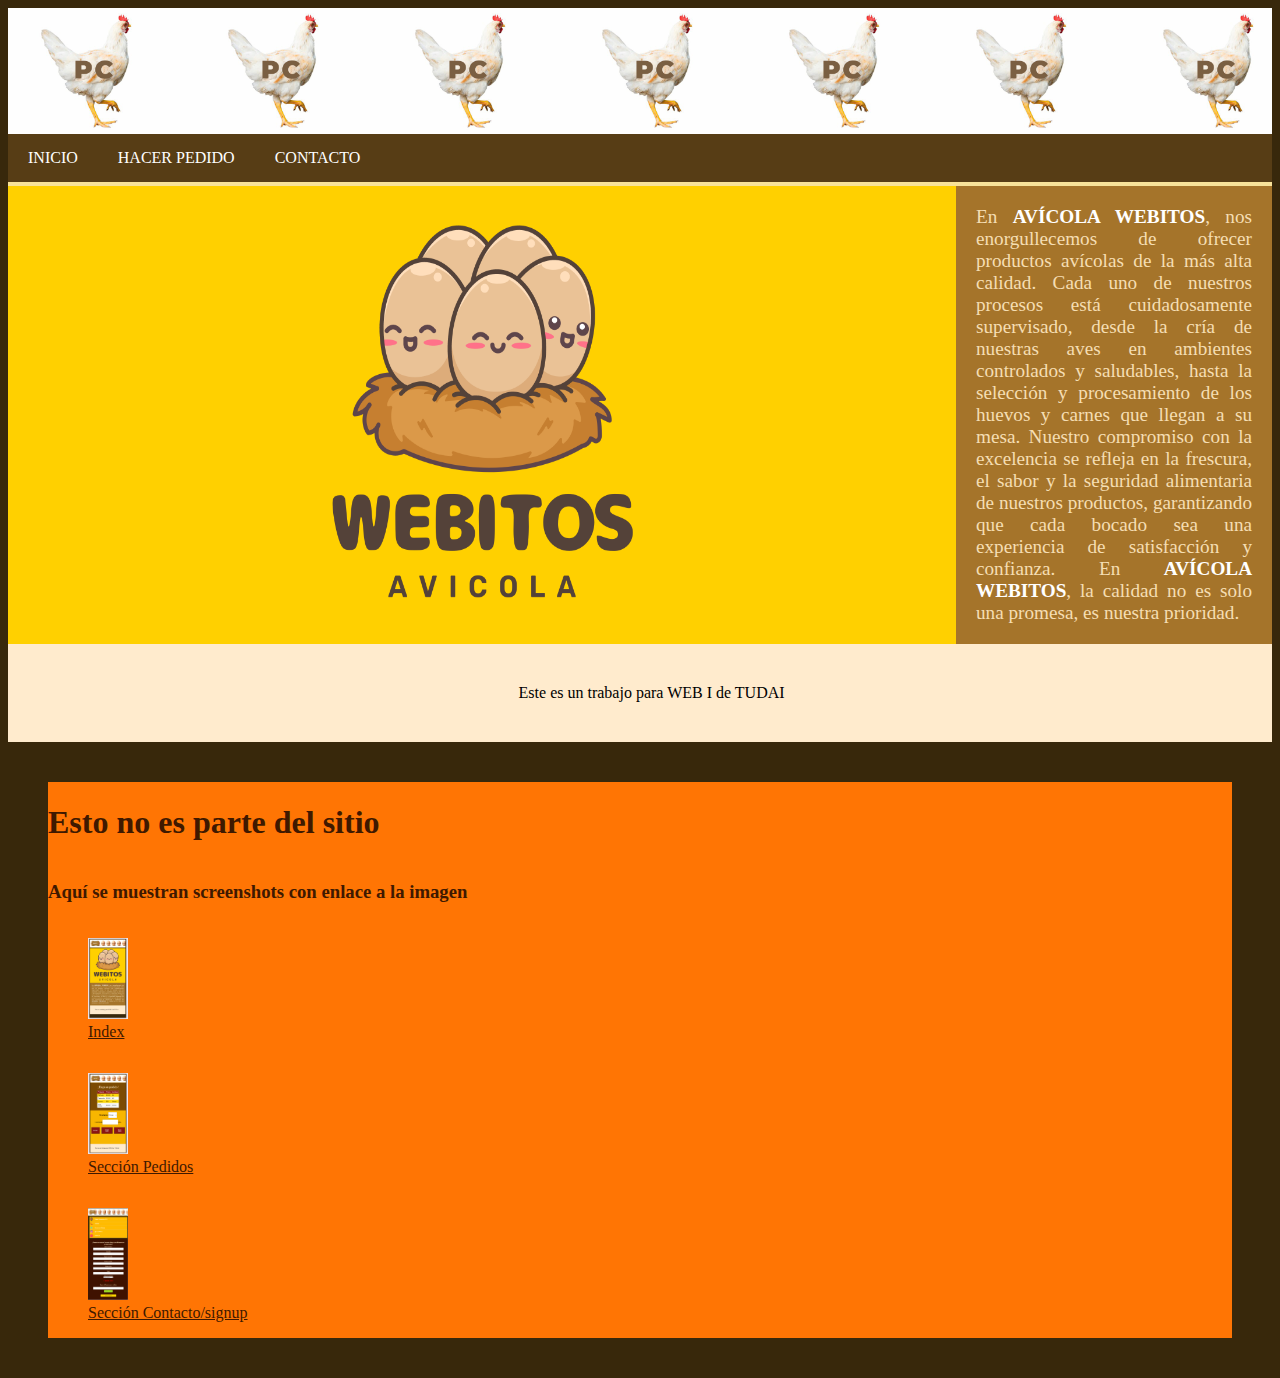
<file: index.html>
<!DOCTYPE html>
<html lang="en">

<head>
  <meta charset="UTF-8">
  <meta name="viewport" content="width=device-width, initial-scale=1.0">
  <link rel="stylesheet" href="style/style.css">
  <title>Document</title>
</head>

<body>
  <header>
    <div class="btn_menu"><a>MENÚ</a></div>
  </header>
  <nav class="menu">
    <ul class="navigation">
      <li><a href="index.html">Inicio</a></li>
      <li><a href="pedido.html">Hacer pedido</a></li>
      <li><a href="contacto.html">contacto</a></li>
    </ul>
  </nav>

  <div class="container">
    <main class="portada">
      <img src="imagenes/Logo.png" alt="">
    </main>
    <aside class="descripcionEmpresa">
      <p>En <span class="marcaEmpresa">Avícola Webitos</span>, nos enorgullecemos de ofrecer productos avícolas
        de la más alta calidad. Cada uno de nuestros procesos está cuidadosamente
        supervisado, desde la cría de nuestras aves en ambientes controlados y saludables,
        hasta la selección y procesamiento de los huevos y carnes que llegan a su mesa.
        Nuestro compromiso con la excelencia se refleja en la frescura, el sabor y la
        seguridad alimentaria de nuestros productos, garantizando que cada bocado sea una
        experiencia de satisfacción y confianza. En <span class="marcaEmpresa">Avícola Webitos</span>, la calidad
        no es solo una promesa, es nuestra prioridad.</p>
    </aside>
  </div>
  <footer>
    Este es un trabajo para WEB I de TUDAI
  </footer>

  <section class="screenShots">
    <h1>Esto no es parte del sitio</h1>
    <h3>Aquí se muestran screenshots con enlace a la imagen</h3>
    <figure>
        <img src="imagenes/Capturas sitio/Index.png" alt="">
        <figcaption>
          <a href="imagenes/Capturas sitio/Index.png">Index</a>
        </figcaption>
    </figure>
    <figure>
        <img src="imagenes/Capturas sitio/pedido.png" alt="">
        <figcaption>
          <a href="imagenes/Capturas sitio/pedido.png">Sección Pedidos</a>
        </figcaption>
    </figure>
    <figure>
        <img src="imagenes/Capturas sitio/contacto.png" alt="">
        <figcaption>
          <a href="imagenes/Capturas sitio/contacto.png">Sección Contacto/signup</a>
        </figcaption>
    </figure>
</section>

  <script src="js/index_script.js"></script>
</body>
</html>
</file>
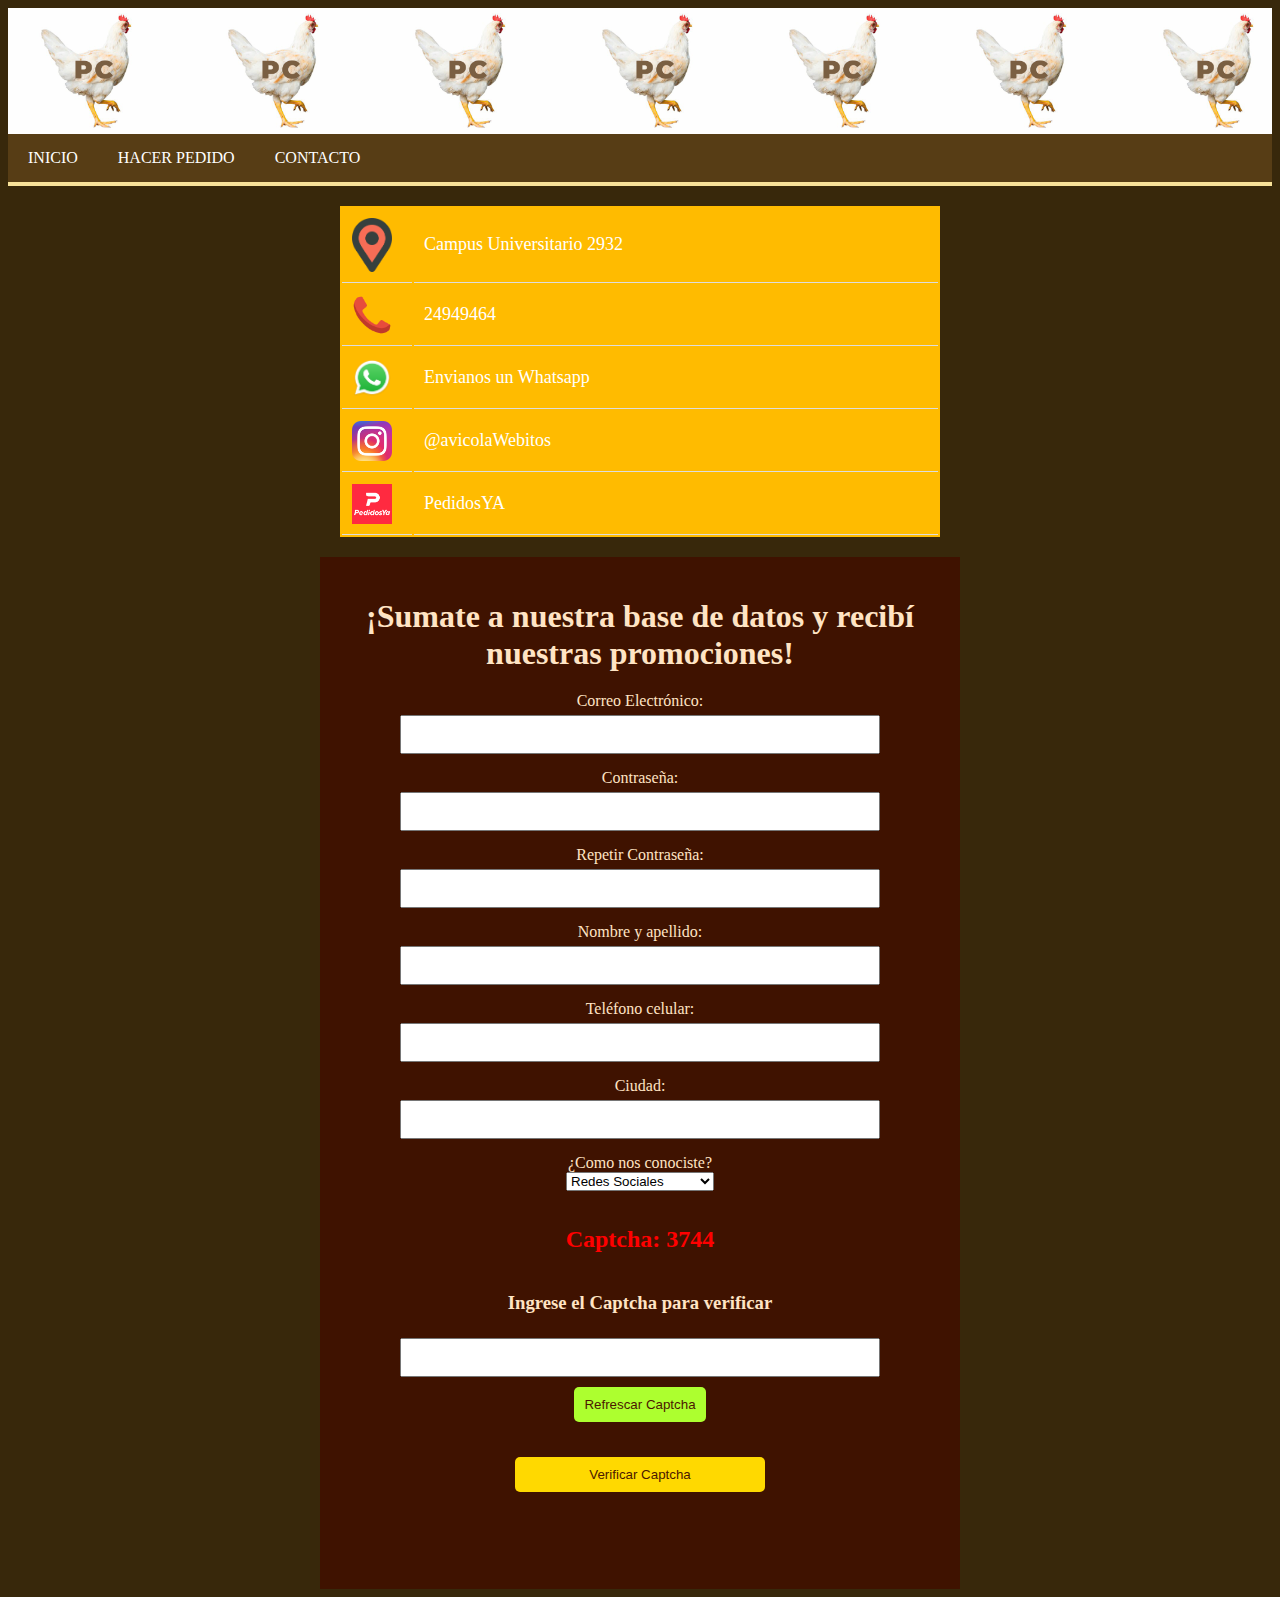
<file: contacto.html>
<!DOCTYPE html>
<html lang="en">

<head>
    <meta charset="UTF-8">
    <meta name="viewport" content="width=device-width, initial-scale=1.0">
    <link rel="stylesheet" href="style/style.css">
    <title>Document</title>
</head>

<body>
    </head>

    <body>

        <header>
            <div class="btn_menu"><a>MENÚ</a></div>
        </header>
        <nav class="menu">
            <ul class="navigation">
                <li><a href="index.html">Inicio</a></li>
                <li><a href="pedido.html">Hacer pedido</a></li>
                <li><a href="contacto.html">contacto</a></li>
            </ul>
        </nav>
        <table class="listaContactos">
            <tbody>
                <tr>
                    <td><img src="imagenes/pinmapLogo.png" alt="WPlogo"></td>
                    <td><a href="https://maps.app.goo.gl/xCDq9RWkHcKnPVeC6">Campus Universitario 2932</a></td>
                </tr>
                <tr>
                    <td><img src="imagenes/phoneLogo.png" alt="pinMap"></td>
                    <td>24949464</td>
                </tr>
                <tr>
                    <td><img src="imagenes/WPlogo.png" alt="WPlogo"></td>
                    <td><a href="https://wa.me/2494645607">Envianos un Whatsapp</a></td>
                </tr>
                <tr>
                    <td><a href="http://instagram.com/avicolawebitos"><img src="imagenes/IGlogo.png" alt=""></a></td>
                    <td><a href="http://instagram.com/avicolaWebitos">@avicolaWebitos</a></td>
                </tr>
                <tr>
                    <td><img src="imagenes/PedidosYaLogo.png" alt="WPlogo"></td>
                    <td><a href="https://pedidosya.com.ar">PedidosYA</a></td>
                </tr>
            </tbody>
        </table>

        <section class="formularioSignup">
            <h1>¡Sumate a nuestra base de datos y recibí nuestras promociones!</h1>
            <ul>
                <li>Correo Electrónico: <input type="text"></li>
                <li>Contraseña: <input type="password"></li>
                <li>Repetir Contraseña: <input type="password"></li>
                <li> Nombre y apellido: <input type="text"></li>
                <li>Teléfono celular: <input type="number"></li>
                <li> Ciudad: <input type="text" class="formularioAclaraciones"></li>
                <li>¿Como nos conociste?
                    <select id="comonosConociste" name="comonosConociste">
                        <option value="RedesSociales">Redes Sociales</option>
                        <option value="Recomendación">Recomendación</option>
                        <option value="PublicidadCalle">Publicidad en la calle</option>
                        <option value="Otro">Otro</option>
                    </select>
                </li>
                <li>
                    <h2 id="captchaGenerator"></h2>
                    <h3>Ingrese el Captcha para verificar</h3>
                    <input type="number" id="ingresarCaptcha">
                    <button id="btn-refrescar">Refrescar Captcha</button>
                </li>
                <li> <button id="verificarCaptcha">Verificar Captcha</button></li>
                <li>
                    <h3 id="resultadoCaptcha"></h3>
                </li>
                <button id="btn-signup"><a href="sucripto.html">Suscribirse</a></button>
            </ul>
        </section>
        </section>

        <script src="js/contacto_script.js"></script>
    </body>
</html>
</file>
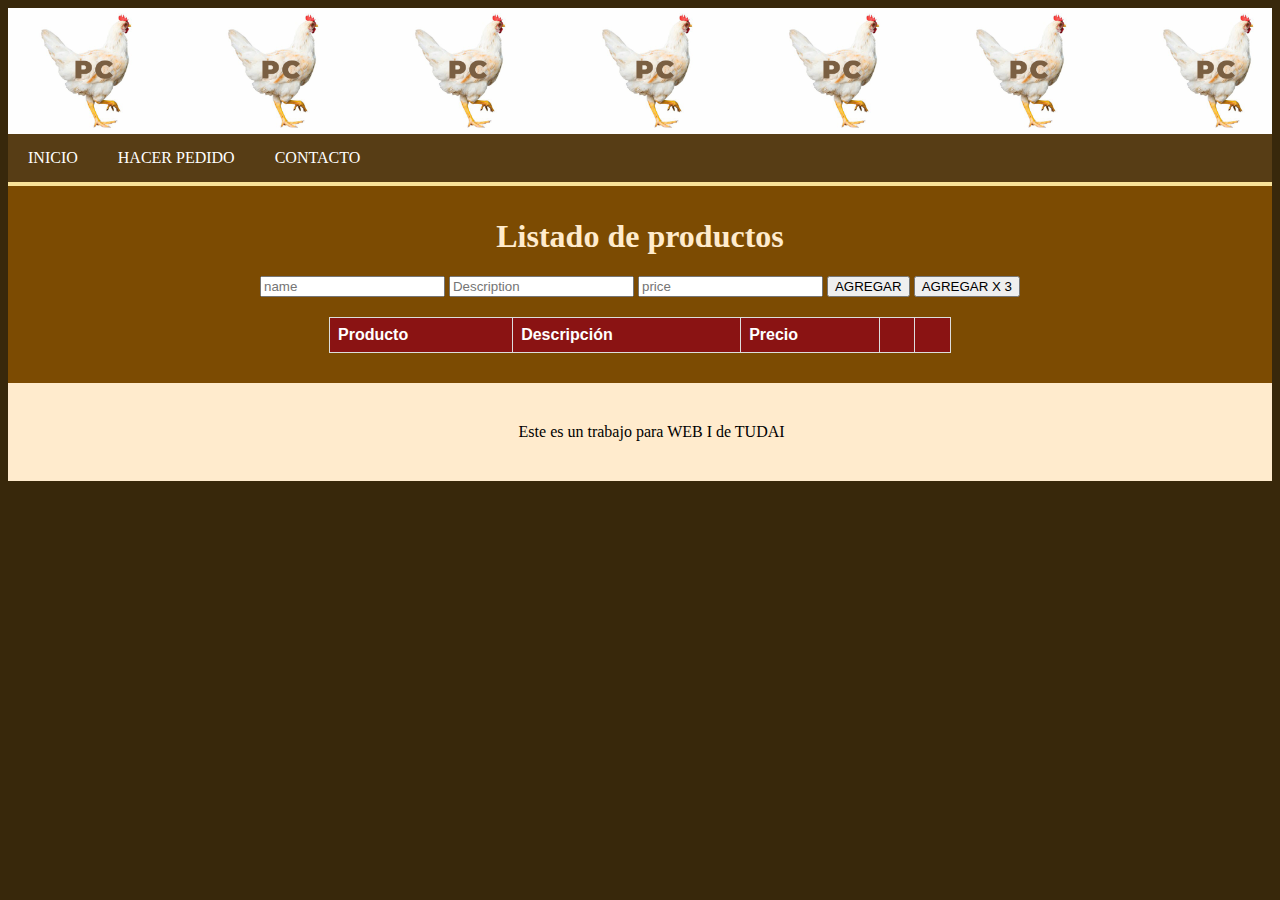
<file: pedido.html>
<!DOCTYPE html>
<html lang="en">

<head>
    <meta charset="UTF-8">
    <meta name="viewport" content="width=device-width, initial-scale=1.0">
    <link rel="stylesheet" href="style/style.css">
    <title>Document</title>
</head>

<body>
    <header>
        <div class="btn_menu"><a>MENÚ</a></div>
    </header>

    <nav class="menu">
        <ul class="navigation">
            <li><a href="index.html">Inicio</a></li>
            <li><a href="pedido.html">Hacer pedido</a></li>
            <li><a href="contacto.html">contacto</a></li>
        </ul>
    </nav>

    <div class="seccionPedidos">
        <main class="listadePrecios">
            <h1>Listado de productos</h1>
            <form action="" id="formAdd">
                <input type="text" id="productName" placeholder="name">
                <input type="text" id="productDescription" placeholder="Description">
                <input type="number" id="productPrice" placeholder="price">
                <button id="buttonAdd">AGREGAR</button>
                <button id="buttonAddX3">AGREGAR X 3</button>

            </form>
            <table id="tableProducts">
                <thead>
                    <tr>
                        <th>Producto</th>
                        <th>Descripción</th>
                        <th>Precio</th>
                        <th></th>
                        <th></th>

                    </tr>
                </thead>
                <tbody class="tableApi">

                </tbody>
            </table>
        </main>

        <!-- <div class="planillaPedido">
            <div class="plataformaPedido">

                <section class="seleccionarProducto">
                    <h1>Producto:</h1>
                    <select id="pedirProducto" name="productosAvicolas">
                        <option value="Pechuga">Pechuga</option>
                        <option value="Patamuslo">Patamuslo</option>
                        <option value="Huevos">Huevos</option>
                        <option value="Pollo entero">Pollo Entero</option>
                    </select>
                </section>

                <section class="seleccionarCantidad">
                    <h1>Cantidad:</h1>
                    <input type="number" id="cantidad">
                    <h1 id="unidad">KG.</h1>
                </section>

                <section class="botonera">

                    <button id="btn-agregar">Agregar</button>
                    <button id="btn-reset">Limpiar todos</button>
                    <button id="borrar-ultimo">Borrar Ultimo</button>
                </section>

                <section class="resultadoPedido">
                    <ul id="listadoProductos"></ul>
                    <ul id="listadoCantidades"></ul>
                    <ul id="listadoPrecio"></ul>
                </section>
                <h2 id="precioTotal"></h2>
                <a id="realizarPedidoLink" href="formulario_envios.html" style="display: none;">Realizar el pedido</a>

            </div>
        </div> -->
    </div>
    <footer>
        Este es un trabajo para WEB I de TUDAI
    </footer>

    <script src="js/table.js"></script>
<!-- <script src="js/pedido_script.js"></script>-->

</body>

</html>
</file>
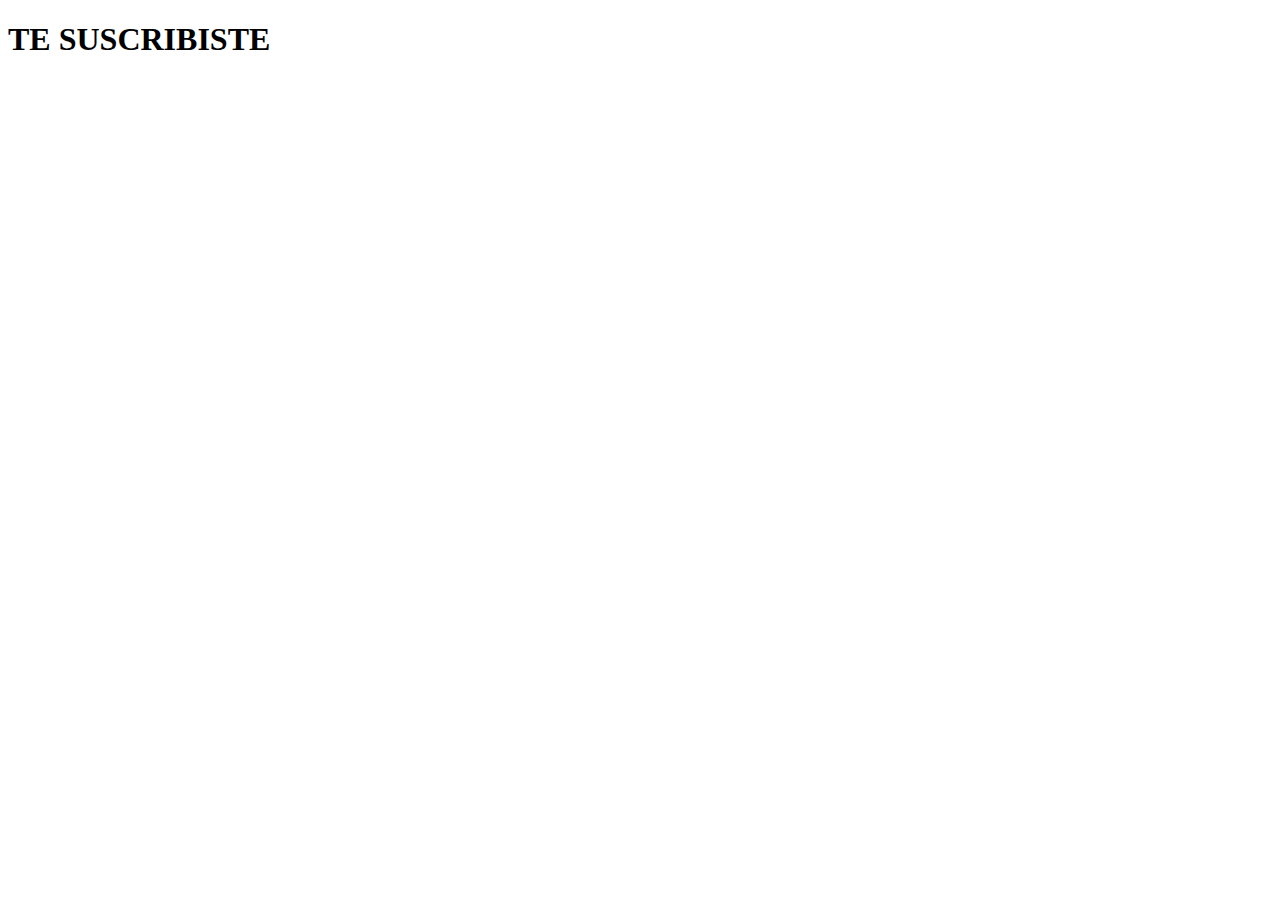
<file: sucripto.html>
<!DOCTYPE html>
<html lang="en">
<head>
    <meta charset="UTF-8">
    <meta name="viewport" content="width=device-width, initial-scale=1.0">
    <title>Document</title>
</head>
<body>
   <h1>TE SUSCRIBISTE</h1> 
</body>
</html>
</file>
<file: style/style.css>
body {
    background-color: rgb(56, 40, 11);
}

.container {
    background-color: rgb(255, 208, 0);
}

header {
    background-image: url(../imagenes/banner2.jpg);
    background-size: contain;
    padding: 5%;
    color: bisque;
}

.btn_menu {
    background-color: rgb(165, 116, 42);
    box-shadow: 0px 0px 10px rgba(0, 0, 0, 0.5);
    width: fit-content;
    padding: 15px;
}

.btn_menu a {
    color: white;
    text-decoration: none;
}

.menu {
    border-bottom: 4px solid rgb(248, 226, 153);
    width: 100%;
    display: flex;
    background-color: rgb(87, 61, 21);
}

ul.navigation {
    width: 100%;
    margin: 0px;
    padding: 0px;
    display: none;
    flex-direction: column;
}


ul.navigation.show {
    display: flex;
}

ul.navigation li {
    list-style: none;
    margin: 0px 0px;
    padding: 15px 20px;
    text-transform: uppercase;
}

ul.navigation li a {
    text-decoration: none;
    color: white;
}

ul.navigation li:hover {
    background-color: gray;
}

.portada {
    background-color: rgba(255, 208, 0, 0.644);
    margin: 2%;
    display: flex;
    justify-content: center;
}

.portada img {
    max-width: 100%;
}

.descripcionEmpresa {
    display: flex;
    background-color: rgb(165, 116, 42);
}

.descripcionEmpresa p {
    /* font-family: Georgia, 'Times New Roman', Times, serif; */
    text-align: justify;
    margin: 20px;
    font-stretch: condensed;
    color: wheat;
    
}

.marcaEmpresa{
    color: white;
    text-transform: uppercase;
    font-weight: bolder;
}


footer {
    background-color: blanchedalmond;
    text-align: center;
    padding: 40px;
    padding-left: 5%;
}

/* Screenshots */

.screenShots{
    background-color: #ff7504;
    margin: 40px;
    display: flex;
    flex-wrap: wrap;
    flex-direction: column;
    justify-content: center;
    color: #3f1900;
}


.screenShots img{
    width: 40px;
}

.screenShots a{
    color: #3f1900;
}



/* Sección Pedidos */

.listadePrecios {
    background-color: rgb(124, 75, 2);
    text-align: center;
    color: blanchedalmond;
    padding: 10px;
}

.listadePrecios h1 {
    text-align: center;
}

.seccionPedidos table {
    width: 50%;
    border-collapse: collapse;
    margin: 20px auto;
    font-family: Arial, sans-serif;
}

.seccionPedidos table th,
td {
    border: 1px solid #ddd;
    color: rgb(0, 0, 0);
    padding: 8px;
    text-align: left;
}

.seccionPedidos table th {
    background-color: #8a1313;
    color: white;
}

.seccionPedidos table tr:nth-child(even) {
    background-color: #f9f9f9;
}

.seccionPedidos table tr:nth-child(odd) {
    background-color: #ffd904;
}

.seccionPedidos table tr:hover {
    background-color: #ddd;
}

.planillaPedido {
    background-color: rgb(248, 182, 0);
}



.plataformaPedido {
    display: flex;
    flex-direction: column;
}

.seleccionarProducto {
    display: flex;
    flex-direction: row;
    flex-wrap: wrap;
    justify-content: center;
    margin: 20px;
}

.seleccionarCantidad {
    display: flex;
    justify-content: center;
    flex-wrap: wrap;
    font-size: small;
}

.botonera {
    display: flex;
    justify-content: center;
    margin-top: 20px;
}

.botonera button {
    padding: 20px;
    margin: 10px;
    color: white;
    font-weight: bold;
    background-color: #8a1313;
}

.resultadoPedido {

    display: grid;
    grid-template-columns: 0.5fr 0.5fr;
    text-align: center;
}


#listadoProductos {
    grid-column: 1;
    text-align: right;
    list-style: none;

}

#listadoCantidades {
    grid-column: 2;
    text-align: left;
    list-style: none;

}

#precioTotal {
    color: rgb(204, 58, 0);
    text-align: center;

}

#realizarPedidoLink {
    text-align: center;
    margin: 3%;
    padding: 3%;
    color: wheat;
    text-transform: uppercase;
    background-color: black;
    text-decoration: none;
    font-weight: bold;
}

/* Formulario Envios */
.formularioEnvio {
    background-color: rgb(83, 44, 0);
    color: bisque;
    display: flex;
    flex-direction: column;
    align-items: center;
    padding: 20px;
    max-width: 600px;
    margin: 0 auto;
}

.formularioEnvio h1 {
    text-align: center;
    margin-bottom: 20px;
}

.formularioEnvio ul {
    width: 100%;
    text-align: center;

}

.formularioEnvio li {
    display: flex;
    flex-direction: column;
    align-items: center;
    width: 100%;
    margin-bottom: 15px;
    list-style: none;
}

.formularioEnvio input {
    max-width: 80%;
    padding: 10px;
    margin-top: 5px;
    box-sizing: border-box;
}

.formularioAclaraciones {
    padding: 30%;
    width: 100%;
    height: max-content;
    box-sizing: border-box;
    margin-top: 20px;
}


/* Seccion Contactos*/
table.listaContactos {
    width: 100%;
    max-width: 600px;
    margin: 20px auto;
    background-color: rgb(255, 187, 0);
    /* box-shadow: 0 0 10px rgba(0, 0, 0, 0.1); */
}


table.listaContactos td {
    padding: 10px;
    border-bottom: 1px solid #ddd;
    border-top: none;
    border-left: none;
    border-right: none;

    text-align: left;
    color: white;
    font-size: large;
}

table.listaContactos td:first-child {
    width: 50px;
}

table.listaContactos img {
    width: 40px;
    height: auto;
    vertical-align: middle;
}

table.listaContactos a {
    color: #ffffff;
    text-decoration: none;
}

table.listaContactos a:hover {
    text-decoration: underline;
}

/* Contacto - Formulario Signup */
.formularioSignup {
    background-color: rgb(63, 18, 0);
    color: bisque;
    display: flex;
    flex-direction: column;
    align-items: center;
    padding: 20px;
    max-width: 600px;
    margin: 0 auto;
}

.formularioSignup h1 {
    text-align: center;
    margin-bottom: 20px;
}

.formularioSignup ul {
    width: 100%;
    padding: 0;
    margin: 0;
    list-style: none;
}

.formularioSignup li {
    display: flex;
    flex-direction: column;
    align-items: center;
    width: 100%;
    margin-bottom: 15px;
}

.formularioSignup input {

    width: 80%;
    padding: 10px;
    margin-top: 5px;
    box-sizing: border-box;
}

.formularioAclaraciones {
    width: 100%;
    padding: 10px;
    box-sizing: border-box;
    margin-top: 20px;
    text-align: center;
}

/* Captcha */
#captchaGenerator {
    text-align: center;
    color: red;
    margin: 20px 0;
    font-size: 24px;
    font-weight: bold;
}

#btn-refrescar {
    background-color: greenyellow;
    width: auto;

}

.formularioSignup button {
    display: block;
    width: 250px;
    margin: 10px auto;
    padding: 10px;
    background-color: #ffd900;
    color: rgb(75, 24, 0);
    border: none;
    border-radius: 5px;
    cursor: pointer;
    text-align: center;
}

.formularioSignup button:hover {
    background-color: #45a049;
}

#btn-signup {
    background-color: red;
    display: none;
}

#btn-signup a {
    color: white;
    font-weight: bold;
    text-decoration: none;
}


@media screen and (min-width: 900px) {

    header {
        background-image: url(../imagenes/banner.jpg);
    }

    .btn_menu {
        display: none;
    }

    ul.navigation {
        display: flex;
        flex-direction: row;
    }

    .container {
        display: grid;
        grid-template-columns: 3fr 1fr;
        justify-content: center;       
    }


    .portada img {

        margin: 1%;
        max-width: 40%;
        max-height: auto;
    }

    .descripcionEmpresa p {
        /* font-family: Georgia, 'Times New Roman', Times, serif; */
        text-align: justify;
        font-size: clamp(1rem, 1.5vw, 2rem); 
        margin: 20px;
        font-stretch: condensed;
        color: wheat;
        
    }

}
</file>
